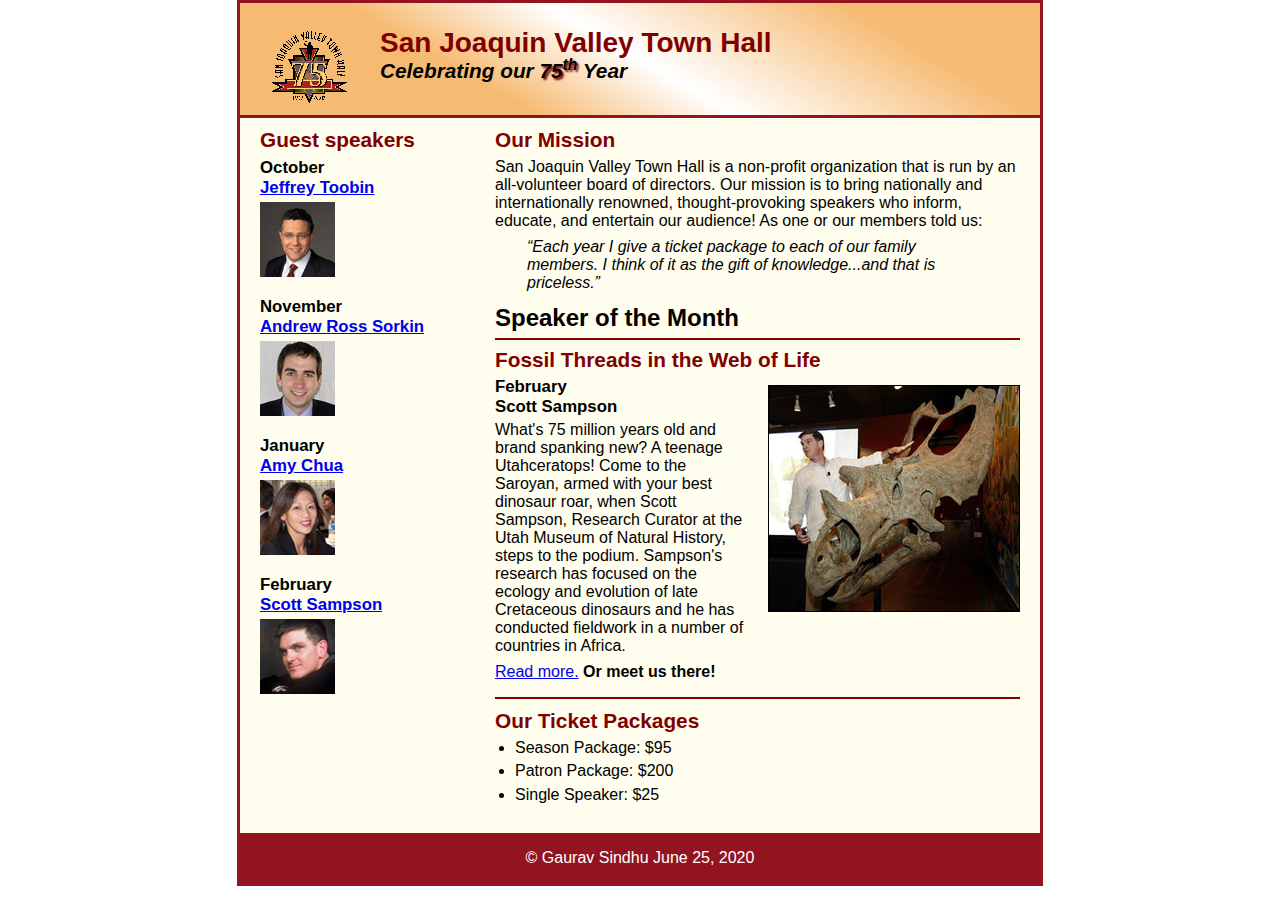
<file: index.html>
<!DOCTYPE html>


<head>
	<meta charset="utf-8">
	<title>San Joaquin Valley Town Hall</title>
	<link rel="shortcut icon" href="images/favicon.ico">
	<link rel="stylesheet" href="styles/normalize.css">
	<link rel="stylesheet" href="styles/main.css">
</head>

<body>
<header>
	<img src="images/town_hall_logo.gif" alt="Town Hall logo" height="80">
	<h2>San Joaquin Valley Town Hall</h2>
	<h3>Celebrating our <span class="shadow">75<sup>th</sup></span> Year</h3>
</header>
<main>
	<section>
		<h2>Our Mission</h2>
		<p>San Joaquin Valley Town Hall is a non-profit organization that is run by an
			all-volunteer board of directors. Our mission is to bring nationally and
			internationally renowned, thought-provoking speakers who inform, educate,
			and entertain our audience! As one or our members told us:</p>
		<blockquote>&ldquo;Each year I give a ticket package to each of our family members.
			I think of it as the gift of knowledge...and that is priceless.&rdquo;</blockquote>

		<h1>Speaker of the Month</h1>
		<article>
			<h2>Fossil Threads in the Web of Life</h2>
			<img src="images/sampson_dinosaur.jpg" alt="Scott Sampson with dinosaur">
			<h3>February<br>
				Scott Sampson</h3>
			<p>What's 75 million years old and brand spanking new? A teenage Utahceratops!
				Come to the Saroyan, armed with your best dinosaur roar, when Scott Sampson, Research
				Curator at the Utah Museum of Natural History, steps to the podium. Sampson's research
				has focused on the ecology and evolution of late Cretaceous dinosaurs and he has conducted
				fieldwork in a number of countries in Africa.</p>
			<p><a href="speakers/c6_sampson.html">Read more.</a>&nbsp;<b>Or meet us there!</b></p>
		</article>

		<h2>Our Ticket Packages</h2>
		<ul>
			<li>Season Package: $95</li>
			<li>Patron Package: $200</li>
			<li>Single Speaker: $25</li>
		</ul>
	</section>

	<aside>
		<h2>Guest speakers</h2>
		<h3>October<br><a href="speakers/toobin.html">Jeffrey Toobin</a></h3>
		<img src="images/toobin75.jpg" alt="Jeffrey Toobin photo">
		<h3>November<br><a href="speakers/sorkin.html">Andrew Ross Sorkin</a></h3>
		<img src="images/sorkin75.jpg" alt="Andrew Ross Sorkin photo">
		<h3>January<br><a href="speakers/chua.html">Amy Chua</a></h3>
		<img src="images/chua75.jpg" alt="Amy Chua photo">
		<h3>February<br><a href="speakers/c6_sampson.html">Scott Sampson</a></h3>
		<img src="images/sampson75.jpg" alt="Scott Sampson photo">
	</aside>
</main>
<footer>
	<p>&copy; Gaurav Sindhu June 25, 2020</p>
</footer>
</body>
</html>
</file>
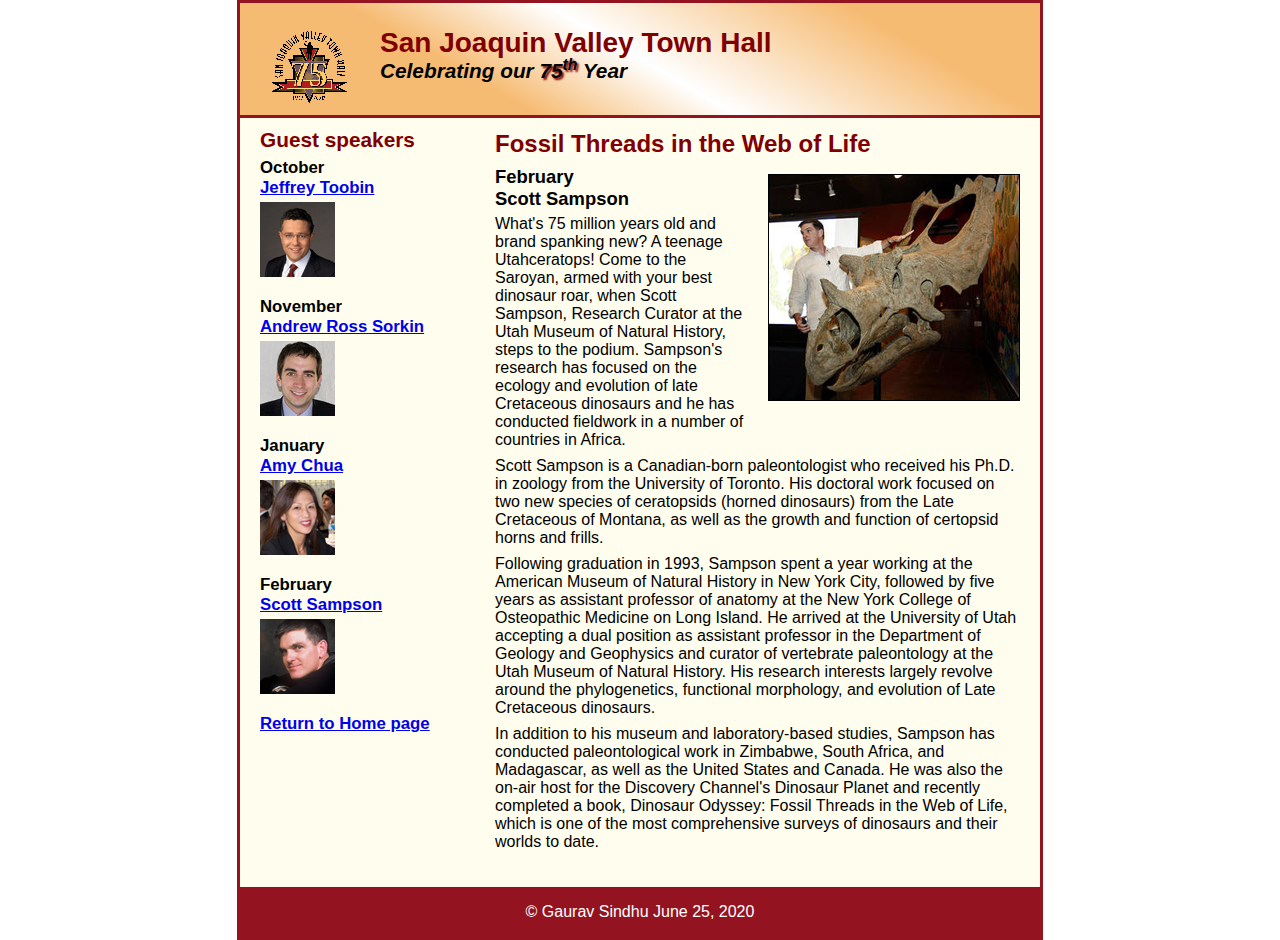
<file: speakers/c6_sampson.html>
<!DOCTYPE html>

<head>
	<meta charset="utf-8">
	<title>San Joaquin Valley Town Hall</title>
	<link rel="shortcut icon" href="../images/favicon.ico">
	<link rel="stylesheet" href="../styles/normalize.css">
	<link rel="stylesheet" href="../styles/c6_speaker.css">
</head>

<body>
	<header>
		<img src="../images/town_hall_logo.gif" alt="Town Hall logo" height="80">
		<h2>San Joaquin Valley Town Hall</h2>
		<h3>Celebrating our <span class="shadow">75<sup>th</sup></span> Year</h3>
	</header>
	<main>
		<section>
			<h1>Fossil Threads in the Web of Life</h1>
			<article>
				<img src="../images/sampson_dinosaur.jpg" alt="Scott Sampson with dinosaur">
				<h2>February<br>Scott Sampson</h2>
				<p>What's 75 million years old and brand spanking new? A teenage Utahceratops! Come to the 
				   Saroyan, armed with your best dinosaur roar, when Scott Sampson, Research Curator at the 
				   Utah Museum of Natural History, steps to the podium. Sampson's research has focused on the 
				   ecology and evolution of late Cretaceous dinosaurs and he has conducted fieldwork in a number 
				   of countries in Africa.</p>
				<p>Scott Sampson is a Canadian-born paleontologist who received his Ph.D. in zoology from the 
				   University of Toronto. His doctoral work focused on two new species of ceratopsids (horned 
				   dinosaurs) from the Late Cretaceous of Montana, as well as the growth and function of certopsid 
				   horns and frills.</p>
				<p>Following graduation in 1993, Sampson spent a year working at the American Museum of Natural 
				   History in New York City, followed by five years as assistant professor of anatomy at the New 
				   York College of Osteopathic Medicine on Long Island. He arrived at the University of Utah 
				   accepting a dual position as assistant professor in the Department of Geology and Geophysics 
				   and curator of vertebrate paleontology at the Utah Museum of Natural History. His research 
				   interests largely revolve around the phylogenetics, functional morphology, and evolution of 
				   Late Cretaceous dinosaurs.</p>
				<p>In addition to his museum and laboratory-based studies, Sampson has conducted paleontological 
				   work in Zimbabwe, South Africa, and Madagascar, as well as the United States and Canada. He was 
				   also the on-air host for the Discovery Channel's Dinosaur Planet and recently completed a book, 
				   Dinosaur Odyssey: Fossil Threads in the Web of Life, which is one of the most 
				   comprehensive surveys of dinosaurs and their worlds to date.</p>
			</article>
		</section>
		
		<aside>
			<h2>Guest speakers</h2>
			<h3>October<br><a href="../speakers/toobin.html">Jeffrey Toobin</a></h3>
			<img src="../images/toobin75.jpg" alt="Jeffrey Toobin photo">
			<h3>November<br><a href="../speakers/sorkin.html">Andrew Ross Sorkin</a></h3>
			<img src="../images/sorkin75.jpg" alt="Andrew Ross Sorkin photo">
			<h3>January<br><a href="../speakers/chua.html">Amy Chua</a></h3>
			<img src="../images/chua75.jpg" alt="Amy Chua photo">
			<h3>February<br><a href="../speakers/c6_sampson.html">Scott Sampson</a></h3>
			<img src="../images/sampson75.jpg" alt="Scott Sampson photo">
			<h3><a href="../index.html">Return to Home page</a></h3>
		</aside>
	</main>
	<footer>
		<p>&copy; Gaurav Sindhu June 25, 2020</p>
	</footer>
</body>
</html>
</file>
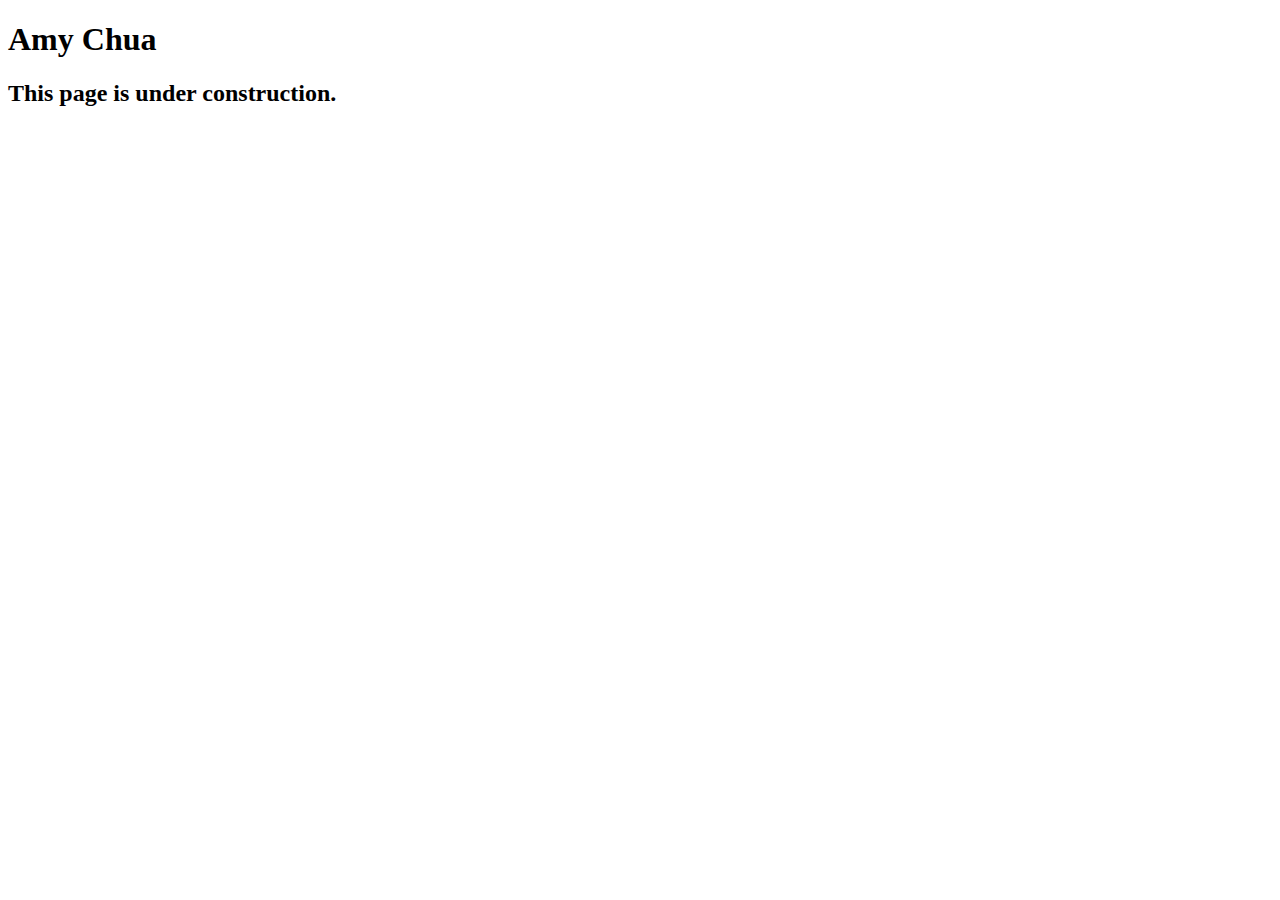
<file: speakers/chua.html>
<!DOCTYPE html>
<html lang="en">

<head>
	<meta charset="utf-8">
	<title>San Joaquin Valley Town Hall</title>
	<link rel="shortcut icon" href="images/favicon.ico">
</head>

<body>
	<main>
		<h1>Amy Chua</h1>
		<h2>This page is under construction.</h2>
	</main>
</body>

</html>
</file>
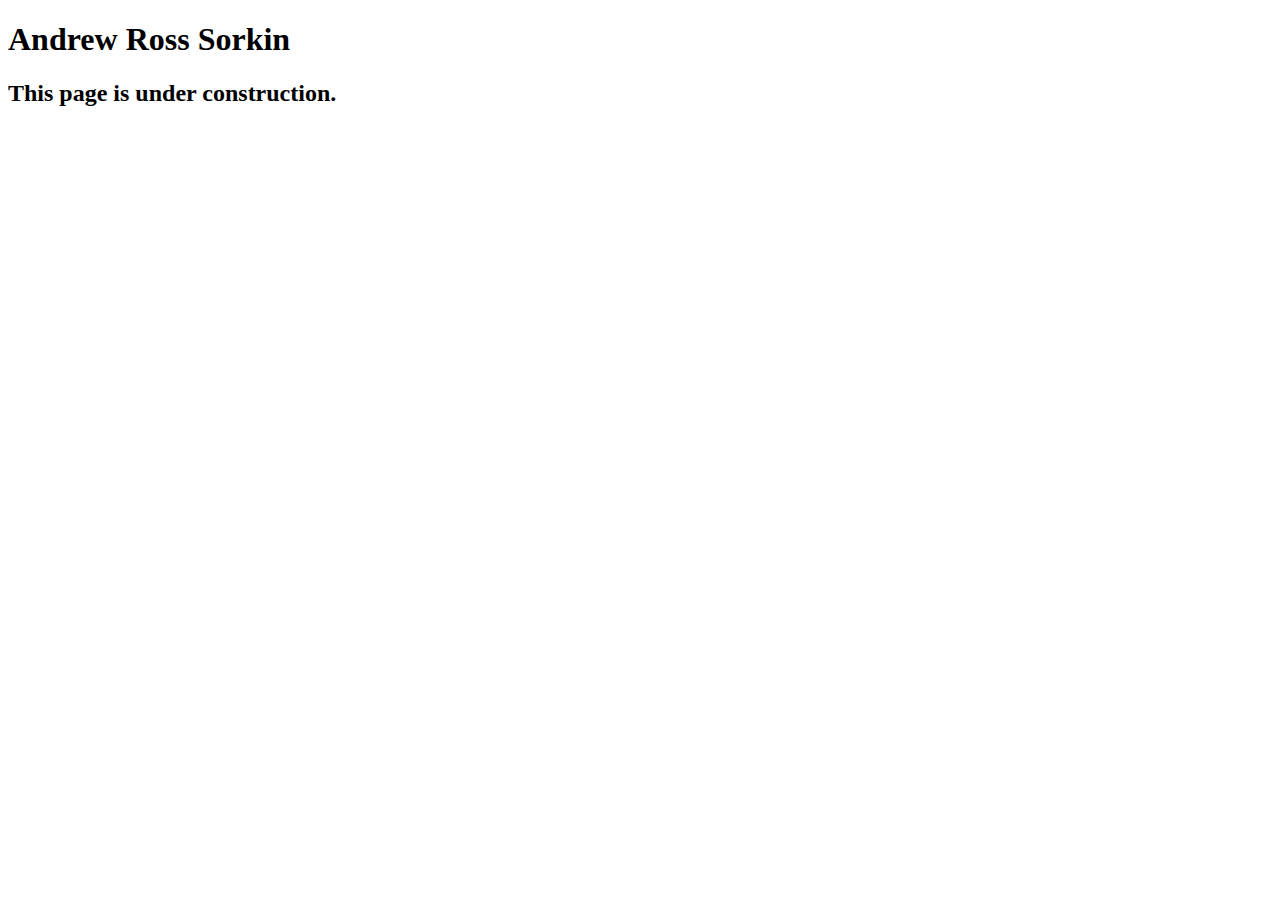
<file: speakers/sorkin.html>
<!DOCTYPE html>
<html lang="en">

<head>
	<meta charset="utf-8">
	<title>San Joaquin Valley Town Hall</title>
	<link rel="shortcut icon" href="images/favicon.ico">
</head>

<body>
	<main>
		<h1>Andrew Ross Sorkin</h1>
		<h2>This page is under construction.</h2>
	</main>
</body>

</html>
</file>
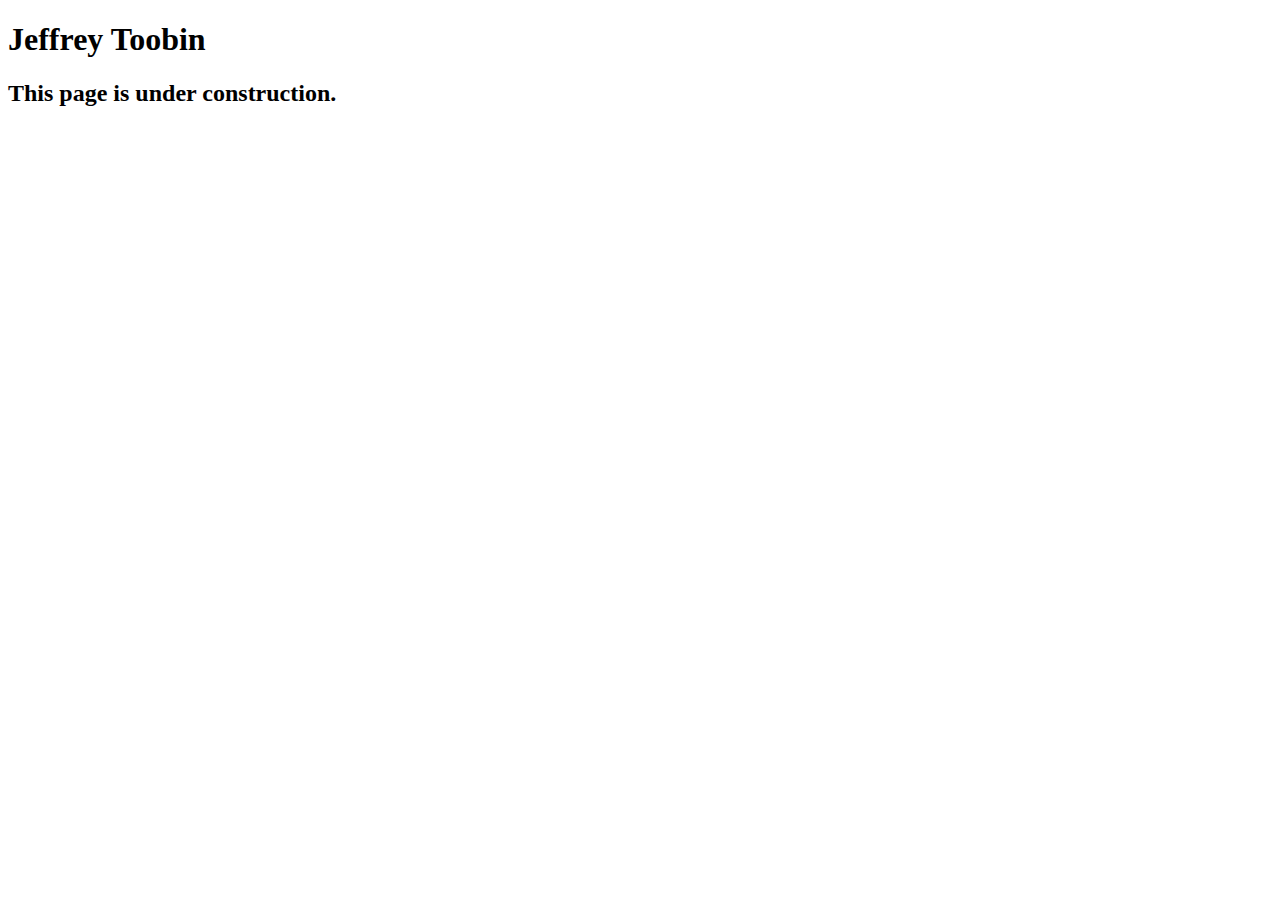
<file: speakers/toobin.html>
<!DOCTYPE html>
<html lang="en">

<head>
	<meta charset="utf-8">
	<title>San Joaquin Valley Town Hall</title>
	<link rel="shortcut icon" href="images/favicon.ico">
</head>

<body>
    <main>
	    <h1>Jeffrey Toobin</h1>
	    <h2>This page is under construction.</h2>	        
    </main>
</body>

</html>
</file>
<file: styles/main.css>
/* the styles for the elements */
* {
	margin: 0;
	padding: 0;
}
html {
	background-color: white;
}
body {
	font-family: Arial, Helvetica, sans-serif;
    font-size: 100%;
    width: 800px;
    margin: 0 auto;
    border: 3px solid #931420;
    background-color: #fffded;
}
a:focus, a:hover {
	font-style: italic;
}
/* the styles for the header */
header {
	padding: 1.5em 0 2em 0;
	border-bottom: 3px solid #931420;
		background-image: -moz-linear-gradient(
	    30deg, #f6bb73 0%, #f6bb73 30%, white 50%, #f6bb73 80%, #f6bb73 100%);
	background-image: -webkit-linear-gradient(
	    30deg, #f6bb73 0%, #f6bb73 30%, white 50%, #f6bb73 80%, #f6bb73 100%);
	background-image: -o-linear-gradient(
	    30deg, #f6bb73 0%, #f6bb73 30%, white 50%, #f6bb73 80%, #f6bb73 100%);
	background-image: linear-gradient(
	    30deg, #f6bb73 0%, #f6bb73 30%, white 50%, #f6bb73 80%, #f6bb73 100%);
}
header h2 {
	font-size: 175%;
	color: #800000;
}
header h3 {
	font-size: 130%;
	font-style: italic;
}
header img {
	float: left;
	padding: 0 30px;
}
.shadow {
	text-shadow: 2px 2px 2px #800000;
}
/* the styles for the main content */
main {
	clear: left;
}
/* the styles for the section */
section {
	width: 525px;
	float: right;
	padding: 0 20px 20px 20px;
}
section h1 {
	font-size: 150%;
	padding: .5em 0 .25em 0;
	margin: 0;               /* If you remove this, the margins in normalize.css will be applied. */
}
section h2 {
	color: #800000;
	font-size: 130%;
	padding: .5em 0 .25em 0;
}
section p {
	padding-bottom: .5em;
}
section blockquote {
	padding: 0 2em;
	font-style: italic;
}
section ul {
	padding: 0 0 .25em 1.25em;
}
section li {
	padding-bottom: .35em;
}

/* the styles for the article */
article {
	padding: .5em 0;
	border-top: 2px solid #800000;
	border-bottom: 2px solid #800000;
}
article h2 {
	padding-top: 0;
}
article h3 {
	font-size: 105%;
	padding-bottom: .25em;
}
article img {
	float: right;
	margin: .5em 0 1em 1em;
	border: 1px solid black;
}

/* the styles for the aside */
aside {
	width: 215px;
	float: right;
	padding: 0 0 20px 20px;
}
aside h2 {
	color: #800000;
	font-size: 130%;
	padding: .5em 0 .25em 0;
}

aside h3 {
	font-size: 105%;
	padding-bottom: .25em;
}
aside img {
	padding-bottom: 1em;
}

/* the styles for the footer */
footer {
	background-color: #931420;
	clear: both;

}
footer p {
	text-align: center;
	color: white;
	padding: 1em 0;
}
</file>
<file: styles/c6_speaker.css>
* {
	margin: 0;
	padding: 0;
}
html {
	background-color: white;
}
body {
	font-family: Arial, Helvetica, sans-serif;
    font-size: 100%;
    width: 800px;
    margin: 0 auto;
    border: 3px solid #931420;
    background-color: #fffded;
}
a:focus, a:hover {
	font-style: italic;
}
header {
	padding: 1.5em 0 2em 0;
	border-bottom: 3px solid #931420;
		background-image: -moz-linear-gradient(
	    30deg, #f6bb73 0%, #f6bb73 30%, white 50%, #f6bb73 80%, #f6bb73 100%);
	background-image: -webkit-linear-gradient(
	    30deg, #f6bb73 0%, #f6bb73 30%, white 50%, #f6bb73 80%, #f6bb73 100%);
	background-image: -o-linear-gradient(
	    30deg, #f6bb73 0%, #f6bb73 30%, white 50%, #f6bb73 80%, #f6bb73 100%);
	background-image: linear-gradient(
	    30deg, #f6bb73 0%, #f6bb73 30%, white 50%, #f6bb73 80%, #f6bb73 100%);
}
header h2 {
	font-size: 175%;
	color: #800000;
}
header h3 {
	font-size: 130%;
	font-style: italic;
}
header img {
	float: left;
	padding: 0 30px;
}
.shadow {
	text-shadow: 2px 2px 2px #800000;
}
main {
	clear: left;
}

section {
	width: 525px;
	float: right;
	padding: 0 20px 20px 20px;
}
section h1 {
	color: #800000;
	font-size: 150%;
	padding-top: .5em;
	margin: 0;
}
section p {
	padding-bottom: .5em;
}
section blockquote {
	padding: 0 2em;
	font-style: italic;
}
section ul {
	padding: 0 0 .25em 1.25em;
}
section li {
	padding-bottom: .35em;
}

/* the styles for the article */
article {
	padding: .5em 0;
}
article h2 {
	font-size: 115%;
	padding: 0 0 .25em 0;
}
article img {
	float: right;
	margin: .5em 0 1em 1em;
	border: 1px solid black;
}

aside {
	width: 215px;
	float: right;
	padding: 0 0 20px 20px;
}
aside h2 {
	color: #800000;
	font-size: 130%;
	padding: .5em 0 .25em 0;
}

aside h3 {
	font-size: 105%;
	padding-bottom: .25em;
}
aside img {
	padding-bottom: 1em;
}

footer {
	background-color: #931420;
	clear: both;

}
footer p {
	text-align: center;
	color: white;
	padding: 1em 0;
}
</file>
